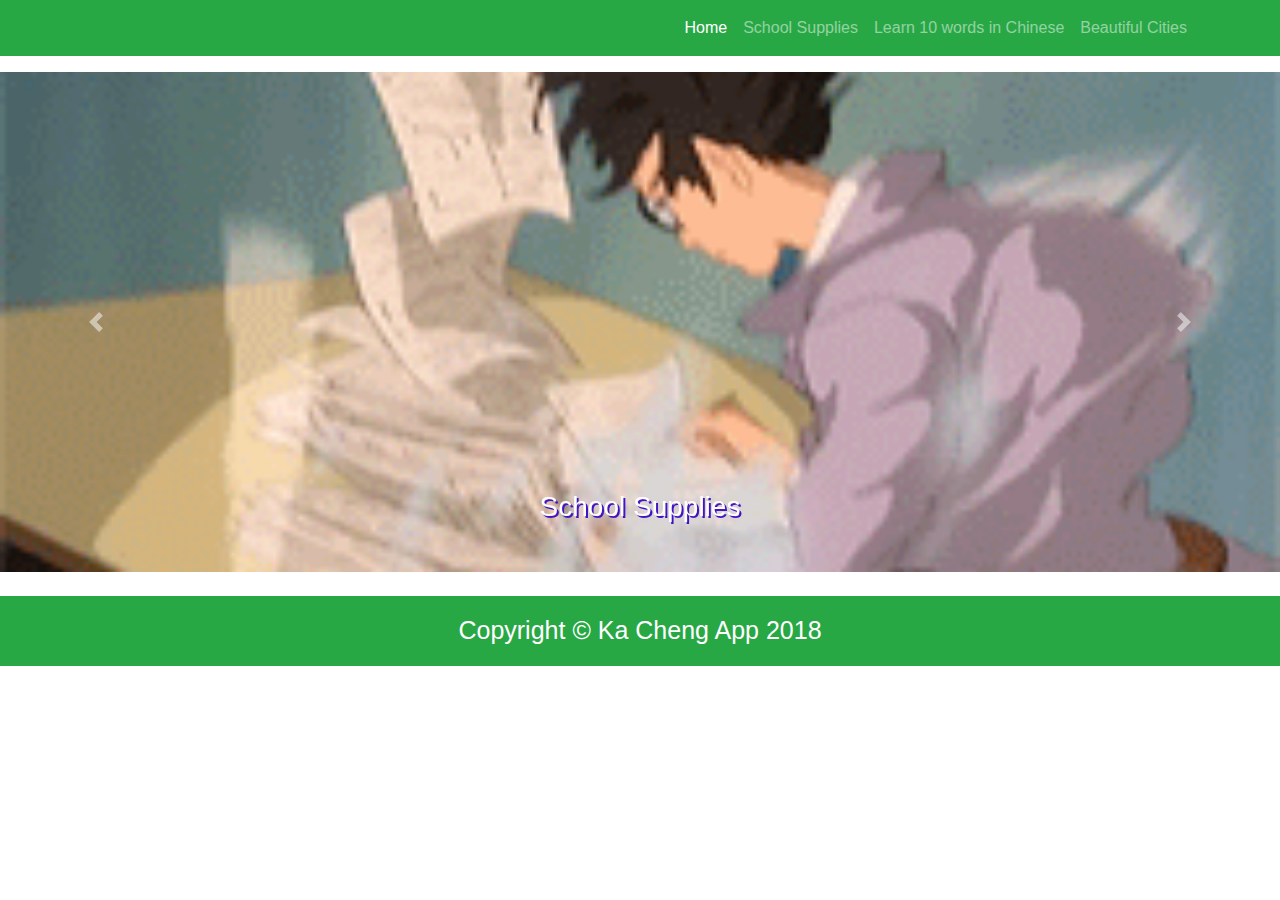
<file: index.html>
<!DOCTYPE html>
<html lang="en">

  <head>

    <meta charset="utf-8">
    <meta name="viewport" content="width=device-width, initial-scale=1, shrink-to-fit=no">
    <meta name="description" content="">
    <meta name="author" content="">

    <title>Children App by Cheng</title>

    <!-- Bootstrap core CSS -->
    <link href="bootstrap.css" rel="stylesheet">

    <!-- Custom styles for this template -->
    <link href="carousel.css" type="text/css" rel="stylesheet">

    <link href="Index2.css" type="text/css" rel="stylesheet">

  </head>

  <body>


    <!-- Navigation -->
    <nav class="navbar navbar-expand-lg navbar-dark bg-dark fixed-top">
      <div class="container">
        <!-- <a class="navbar-brand" href="#">Select Your Choice to Begin</a> -->
        <button class="navbar-toggler" type="button" data-toggle="collapse" data-target="#navbarResponsive" aria-controls="navbarResponsive" aria-expanded="false" aria-label="Toggle navigation">
          <span class="navbar-toggler-icon"></span>
        </button>
        <div class="collapse navbar-collapse" id="navbarResponsive">
          <ul class="navbar-nav ml-auto">
            <li class="nav-item active">
              <a class="nav-link" href="index.html">Home
                <span class="sr-only">(current)</span>
              </a>
            </li>
            <li class="nav-item">
              <a class="nav-link" href="learnwords.html">School Supplies</a>
            </li>
            <li class="nav-item">
              <a class="nav-link" href="learnchinese10.html">Learn 10 words in Chinese</a>
            </li>
            <li class="nav-item">
              <a class="nav-link" href="learncity.html">Beautiful Cities</a>
            </li>
          </ul>
        </div>
      </div>
    </nav>
<br/>
<br/>
<br/>
    <!-- Image Header -->
    <section>
      <div id="carouselExampleIndicators" class="carousel slide" data-ride="carousel">
        <div class="carousel-inner" role="listbox">
          <!-- Slide One - Set the background image for this slide in the line below -->
          <div class="carousel-item active" style="background-image: url('img/learnwords.gif'); height:500px;width:100%;">
            <div class="carousel-caption d-none d-md-block">
              <h3>School Supplies</h3>
              <!-- <p>This is a description for the first slide.</p> -->
            </div>
          </div>
          <!-- Slide Two - Set the background image for this slide in the line below -->
          <div class="carousel-item" style="background-image: url('img/learnchinese.jpg'); height:500px;width:100%;">
            <div class="carousel-caption d-none d-md-block">
              <h3>Learn Chinese</h3>
              <!-- <p>This is a description for the second slide.</p> -->
            </div>
          </div>
          <!-- Slide Three - Set the background image for this slide in the line below -->
          <div class="carousel-item" style="background-image: url('img/cliff_city.jpg'); height:500px;width:100%;">
            <div class="carousel-caption d-none d-md-block">
              <h3>Beautiful Cities</h3>
              <!-- <p>This is a description for the third slide.</p> -->
            </div>
          </div>
        </div>
        <a class="carousel-control-prev" href="#carouselExampleIndicators" role="button" data-slide="prev">
          <span class="carousel-control-prev-icon" aria-hidden="true"></span>
          <span class="sr-only">Previous</span>
        </a>
        <a class="carousel-control-next" href="#carouselExampleIndicators" role="button" data-slide="next">
          <span class="carousel-control-next-icon" aria-hidden="true"></span>
          <span class="sr-only">Next</span>
        </a>
      </div>
    </section>
<br/>

    <!-- Footer -->
    <footer class="py-5 bg-dark">
      <div class="container">
        <p class="m-0 text-center text-white">Copyright &copy; Ka Cheng App 2018</p>
      </div>
    </footer>

    <!-- Bootstrap core JavaScript -->
    <script src="js/jquery.js"></script>
    <script src="js/bootstrap.js"></script>

  </body>

</html>
</file>
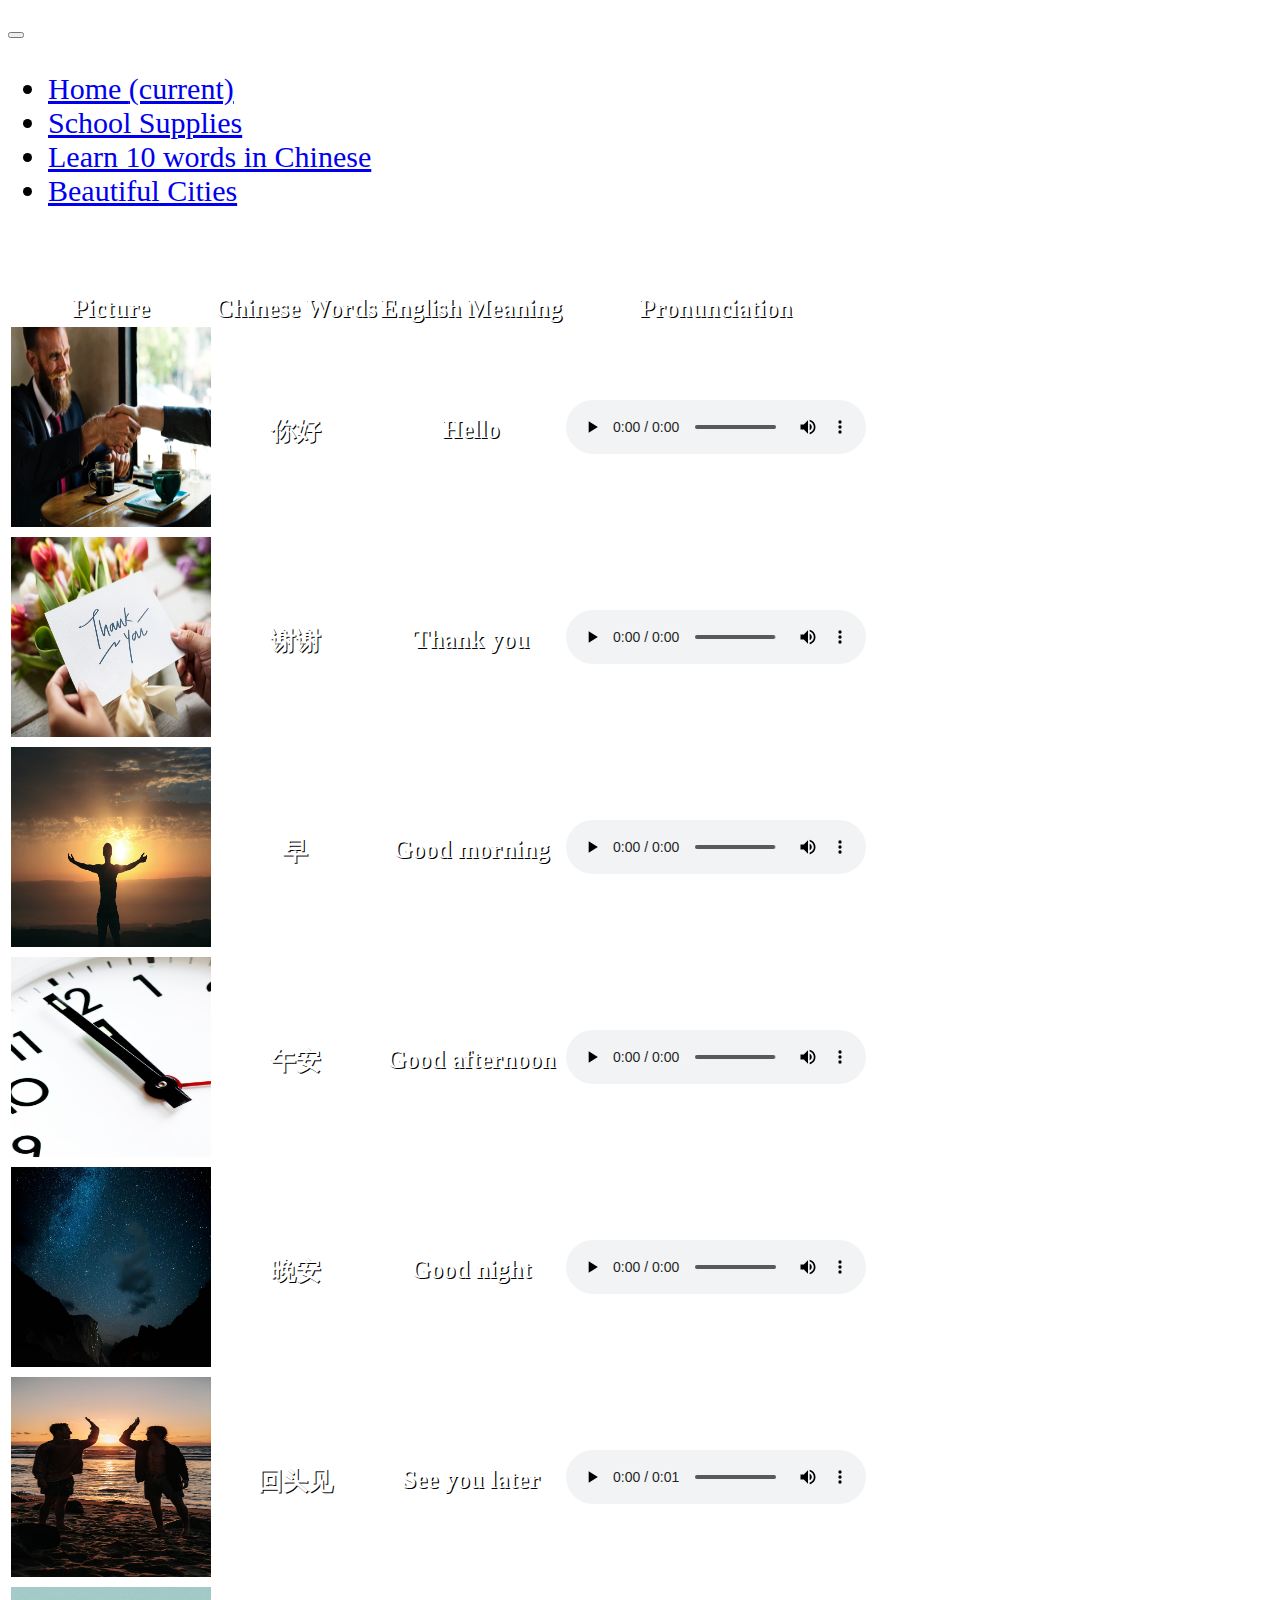
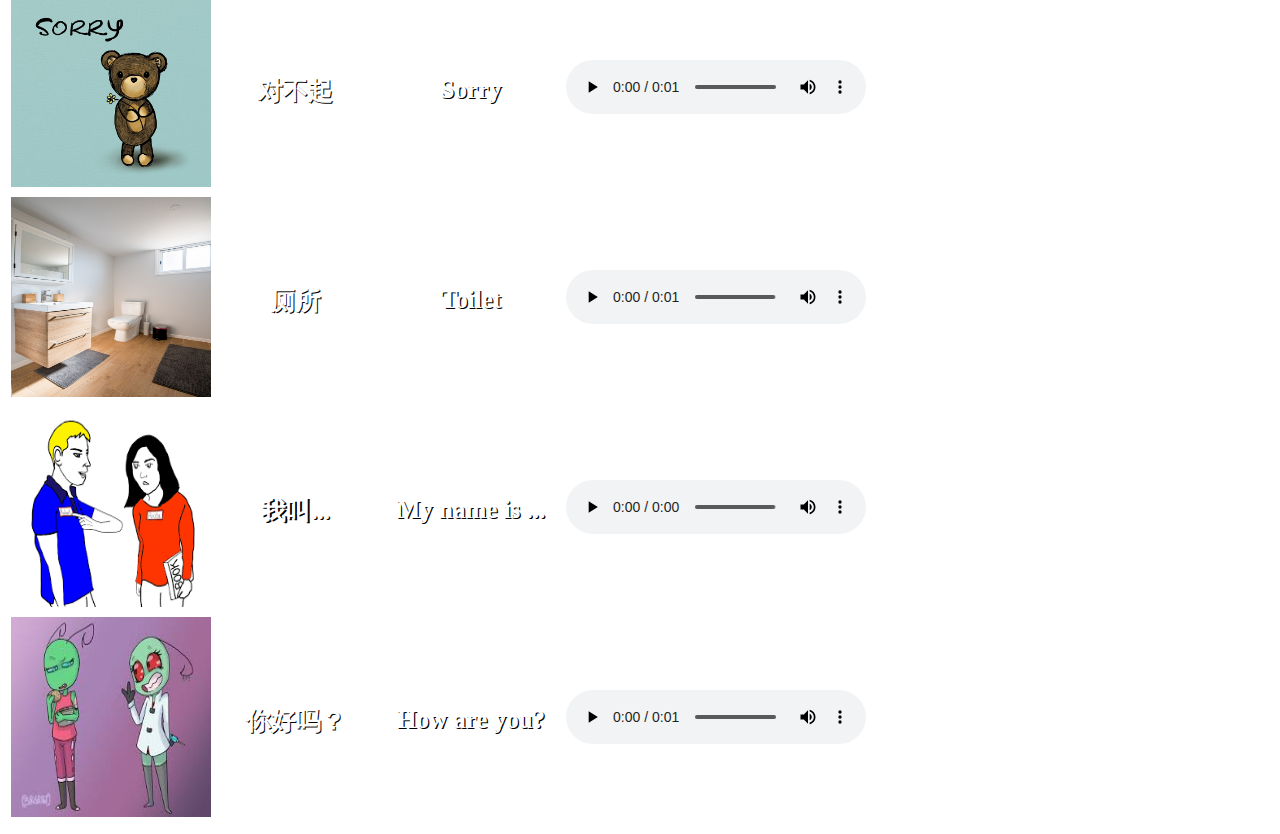
<file: learnchinese10.html>
<!DOCTYPE html>
<html lang="en" dir="ltr">
  <head>
    <meta charset="utf-8">
    <title>Learn Chinese</title>
<link rel="stylesheet" href="https://stackpath.bootstrapcdn.com/bootstrap/4.1.3/css/bootstrap.min.css" integrity="sha384-MCw98/SFnGE8fJT3GXwEOngsV7Zt27NXFoaoApmYm81iuXoPkFOJwJ8ERdknLPMO" crossorigin="anonymous">
<link rel="stylesheet" type="text/css" href="learnchinese10.css">
<!-- <link href="Index2.css" type="text/css" rel="stylesheet"> -->

  </head>
  <body>

    <!-- Navigation -->
    <nav class="navbar navbar-expand-lg navbar-dark bg-dark fixed-top">
      <div class="container">
        <a class="navbar-brand" href="#"></a>
        <button class="navbar-toggler" type="button" data-toggle="collapse" data-target="#navbarResponsive" aria-controls="navbarResponsive" aria-expanded="false" aria-label="Toggle navigation">
          <span class="navbar-toggler-icon"></span>
        </button>
        <div class="collapse navbar-collapse" id="navbarResponsive">
          <ul class="navbar-nav ml-auto">
            <li class="nav-item ">
              <a class="nav-link" href="index.html">Home
                <span class="sr-only">(current)</span>
              </a>
            </li>
            <li class="nav-item">
              <a class="nav-link" href="learnwords.html">School Supplies</a>
            </li>
            <li class="nav-item active">
              <a class="nav-link" href="learnchinese10.html">Learn 10 words in Chinese</a>
            </li>
            <li class="nav-item">
              <a class="nav-link" href="learncity.html">Beautiful Cities</a>
            </li>
          </ul>
        </div>
      </div>
    </nav>
<br/>
<br/>
<br/>
    <table class="table table-info table-hover">
      <thead>
        <tr class="bg-primary">
          <th scope="col">Picture</th>
          <th scope="col">Chinese Words</th>
          <th scope="col">English Meaning</th>
          <th scope="col">Pronunciation</th>
        </tr>
      </thead>
      <tbody>
        <tr class="bg-secondary">
          <th scope="row"><img src="img/chinese/hello.jpg" style="width:200px; height:200px;"></th>
          <td>你好</td>
          <td>Hello</td>
          <td><audio controls><source src="audio/Nihao.mp3" type="audio/mp3">
          </audio>
</td>
        </tr>
        <tr class="bg-success">
          <th scope="row"><img src="img/chinese/thankyou.jpeg" style="width:200px; height:200px;"></th>
          <td>谢谢</td>
          <td>Thank you</td>
          <td><audio controls><source src="audio/xiexie.mp3" type="audio/mp3">
          </audio>
    </td>        </tr>
        <tr class="bg-primary">
          <th scope="row"><img src="img/chinese/goodmorning.jpeg" style="width:200px; height:200px;"></th>
          <td>早</td>
          <td>Good morning</td>
          <td><audio controls><source src="audio/zao.mp3" type="audio/mp3">
          </audio>
    </td>        </tr>
        <tr class="bg-warning">
          <th scope="row"><img src="img/chinese/goodafternoon.jpeg" style="width:200px; height:200px;"></th>
          <td>午安</td>
          <td>Good afternoon</td>
          <td><audio controls><source src="audio/wuan.mp3" type="audio/mp3">
          </audio>
    </td>        </tr>
        <tr class="bg-info">
          <th scope="row"><img src="img/chinese/goodnight.jpeg" style="width:200px; height:200px;"></th>
          <td>晚安</td>
          <td>Good night</td>
          <td><audio controls><source src="audio/wanan.mp3" type="audio/mp3">
          </audio>
    </td>        </tr>
        <tr class="bg-secondary">
          <th scope="row"><img src="img/chinese/seeyoulater.jpeg" style="width:200px; height:200px;"></th>
          <td>回头见</td>
          <td>See you later</td>
          <td><audio controls><source src="audio/huitoujian.mp3" type="audio/mp3">
          </audio>
    </td>        </tr>
        <tr class="bg-success">
          <th scope="row"><img src="img/chinese/sorry.jpg" style="width:200px; height:200px;"></th>
          <td>对不起</td>
          <td>Sorry</td>
          <td><audio controls><source src="audio/duibuqi.mp3" type="audio/mp3">
          </audio>
    </td>        </tr>
        <tr class="bg-danger">
          <th scope="row"><img src="img/chinese/toilet.jpeg" style="width:200px; height:200px;"></th>
          <td>厕所</td>
          <td>Toilet</td>
          <td><audio controls><source src="audio/cesuo.mp3" type="audio/mp3">
          </audio>
    </td>        </tr>
        <tr class="bg-warning">
          <th scope="row"><img src="img/chinese/name.png" style="width:200px; height:200px;"></th>
          <td>我叫...</td>
          <td>My name is ...</td>
          <td><audio controls><source src="audio/wojiao.mp3" type="audio/mp3">
          </audio>
    </td>        </tr>
        <tr class="bg-info">
          <th scope="row"><img src="img/chinese/howareyou.jpeg" style="width:200px; height:200px;"></th>
          <td>你好吗？</td>
          <td>How are you?</td>
          <td><audio controls><source src="audio/nihaoma.mp3" type="audio/mp3">
          </audio>
    </td></tr>
      </tbody>
    </table>

    <script src="https://code.jquery.com/jquery-3.3.1.slim.min.js" integrity="sha384-q8i/X+965DzO0rT7abK41JStQIAqVgRVzpbzo5smXKp4YfRvH+8abtTE1Pi6jizo" crossorigin="anonymous"></script>
    <script src="https://stackpath.bootstrapcdn.com/bootstrap/4.1.3/js/bootstrap.min.js" integrity="sha384-ChfqqxuZUCnJSK3+MXmPNIyE6ZbWh2IMqE241rYiqJxyMiZ6OW/JmZQ5stwEULTy" crossorigin="anonymous"></script>
    <script src="https://cdnjs.cloudflare.com/ajax/libs/popper.js/1.14.3/umd/popper.min.js" integrity="sha384-ZMP7rVo3mIykV+2+9J3UJ46jBk0WLaUAdn689aCwoqbBJiSnjAK/l8WvCWPIPm49" crossorigin="anonymous"></script>

  </body>
</html>
</file>
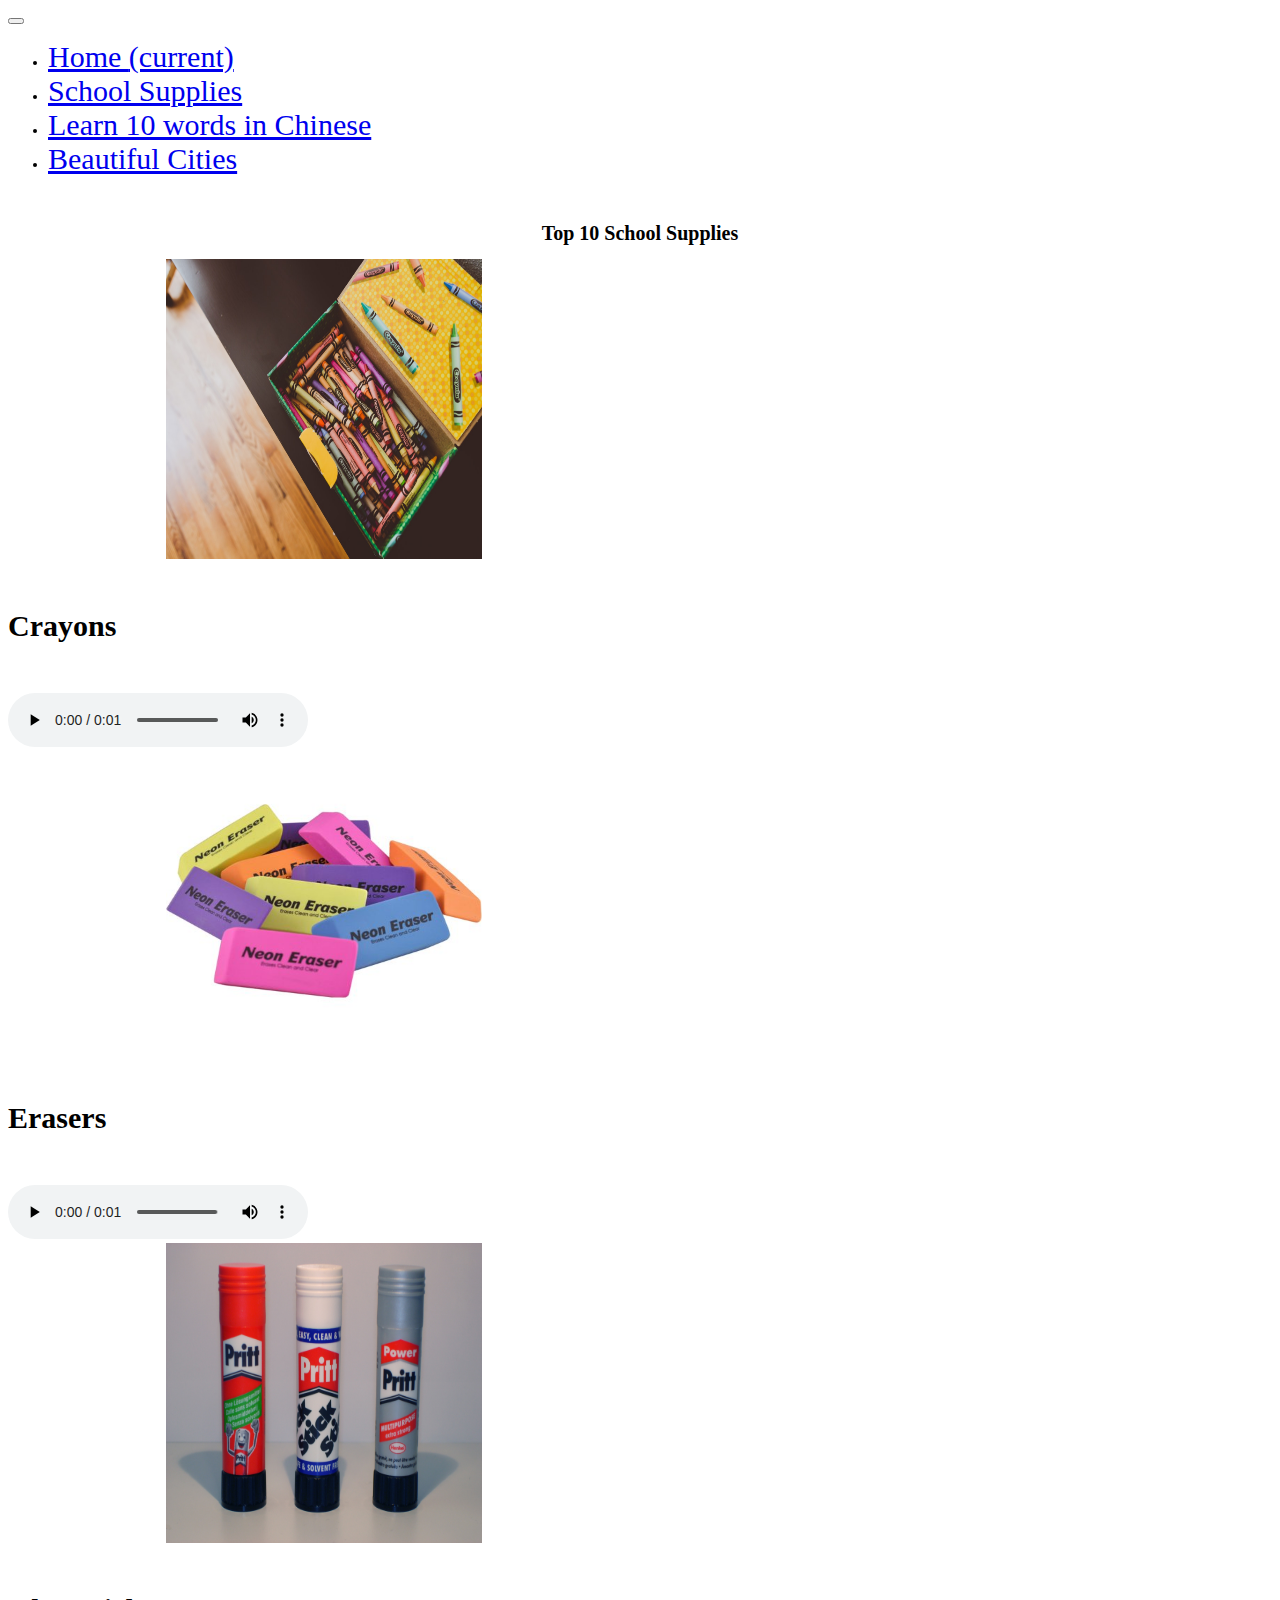
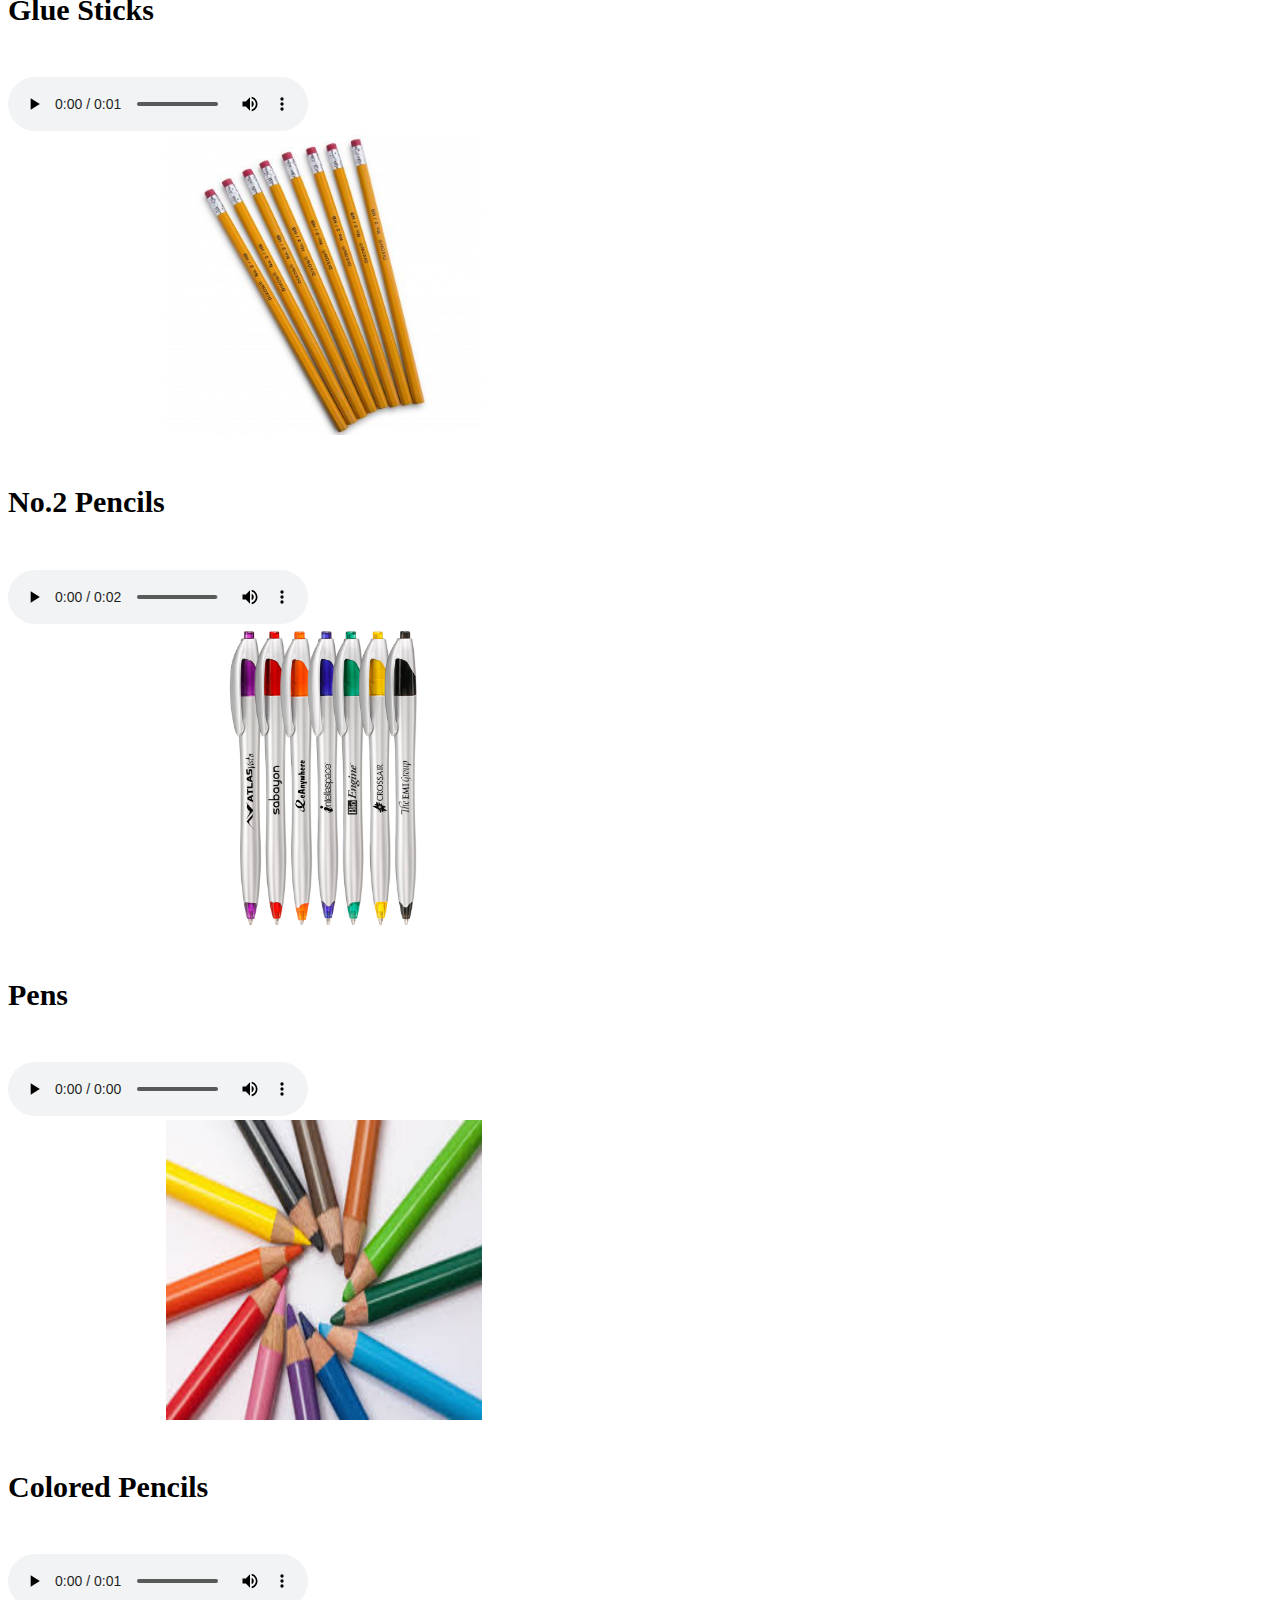
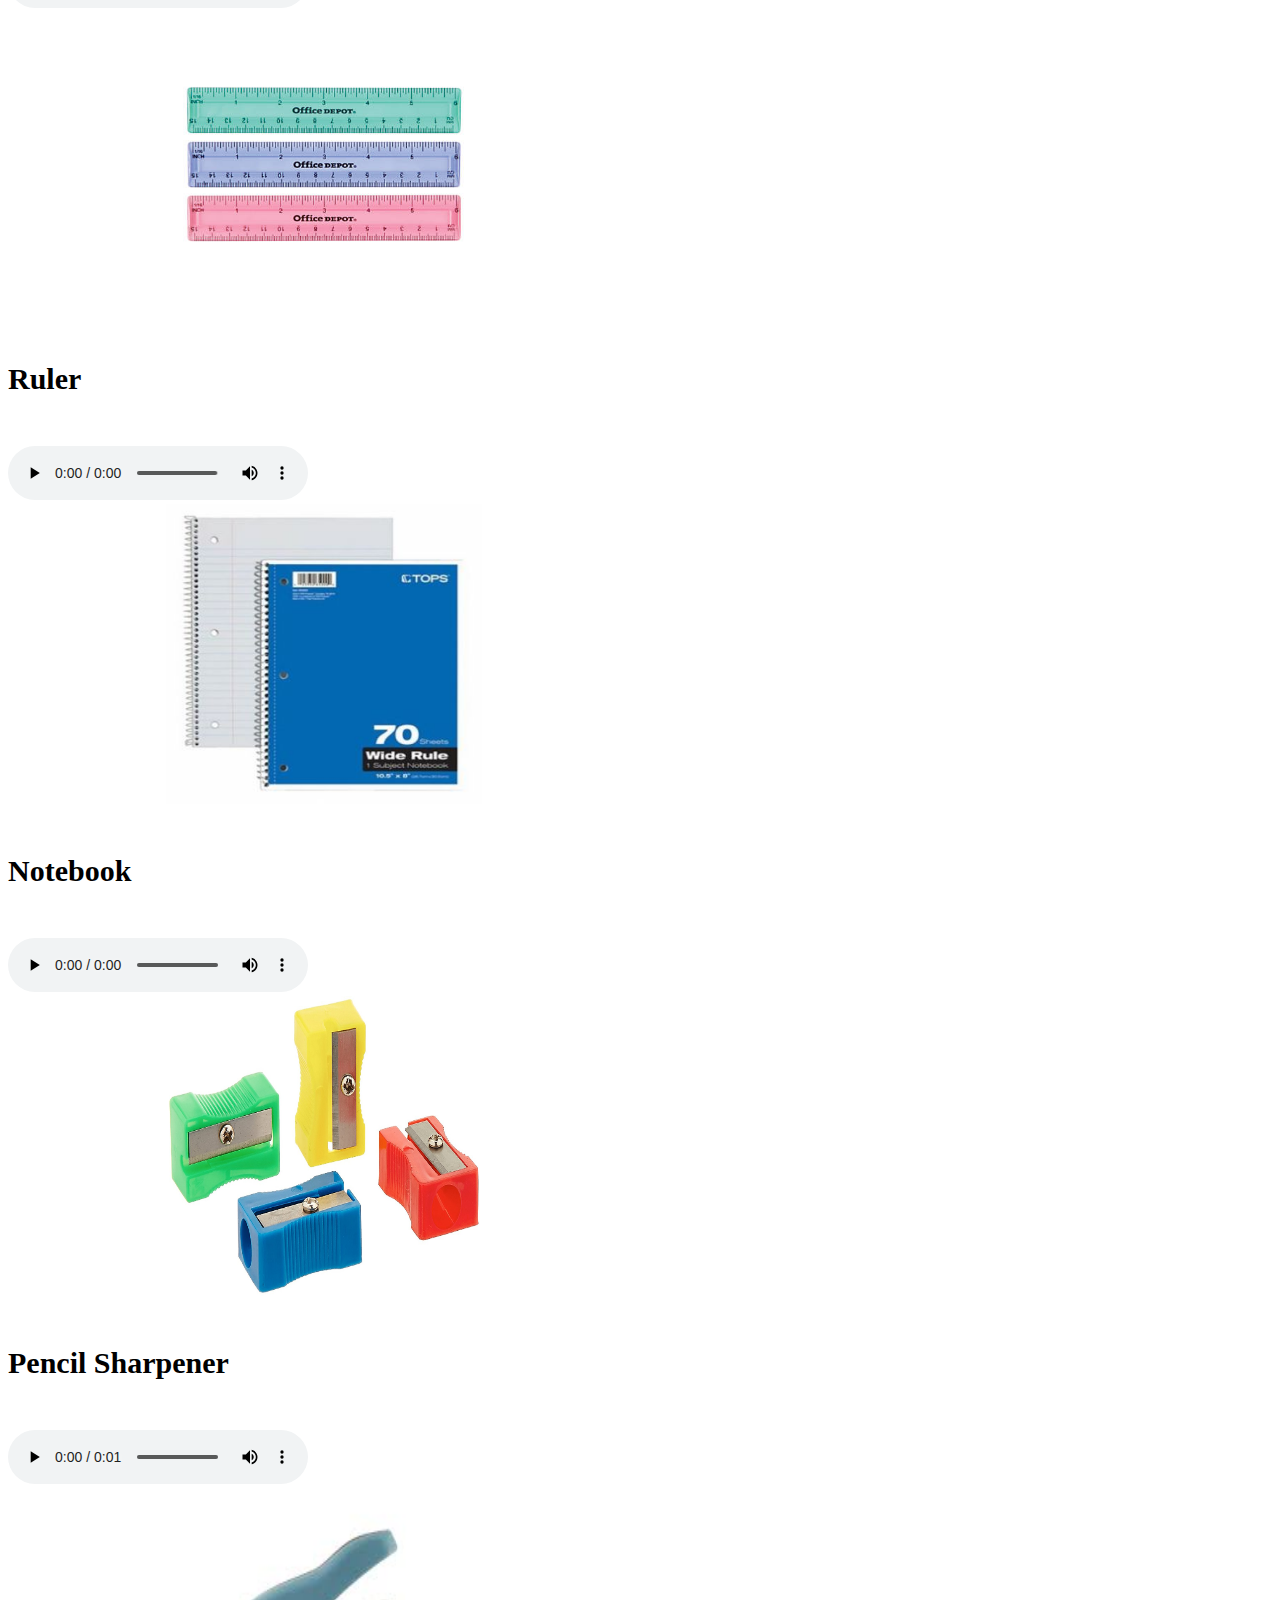
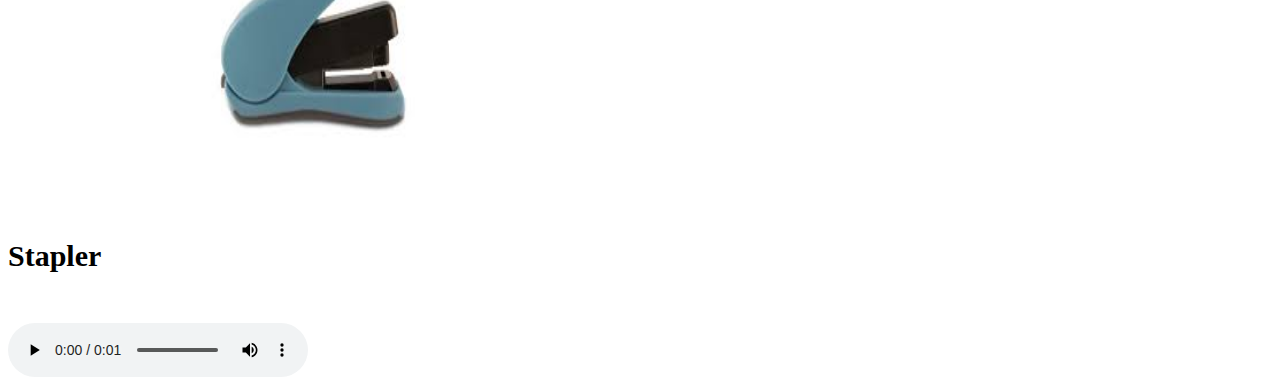
<file: learnwords.html>
<!DOCTYPE html>
<html lang="en" dir="ltr">
  <head>
    <meta charset="utf-8">
    <link rel="stylesheet" href="https://stackpath.bootstrapcdn.com/bootstrap/4.1.3/css/bootstrap.min.css" integrity="sha384-MCw98/SFnGE8fJT3GXwEOngsV7Zt27NXFoaoApmYm81iuXoPkFOJwJ8ERdknLPMO" crossorigin="anonymous">
    <link rel="stylesheet" type="text/css" href="learnwords.css">


<!-- https://www.goodhousekeeping.com/life/parenting/tips/a17427/school-shopping-lists/

https://unsplash.com/search/photos/cape-town -->

    <title>10 School Supplies words</title>
  </head>
  <body>

    <!-- Navigation -->
    <nav class="navbar navbar-expand-lg navbar-dark bg-dark fixed-top">
      <div class="container">
        <a class="navbar-brand" href="#"></a>
        <button class="navbar-toggler" type="button" data-toggle="collapse" data-target="#navbarResponsive" aria-controls="navbarResponsive" aria-expanded="false" aria-label="Toggle navigation">
          <span class="navbar-toggler-icon"></span>
        </button>
        <div class="collapse navbar-collapse" id="navbarResponsive">
          <ul class="navbar-nav ml-auto">
            <li class="nav-item ">
              <a class="nav-link" href="index.html">Home
                <span class="sr-only">(current)</span>
              </a>
            </li>
            <li class="nav-item">
              <a class="nav-link active" href="learnwords.html">School Supplies</a>
            </li>
            <li class="nav-item">
              <a class="nav-link" href="learnchinese10.html">Learn 10 words in Chinese</a>
            </li>
            <li class="nav-item">
              <a class="nav-link" href="learncity.html">Beautiful Cities</a>
            </li>
          </ul>
        </div>
      </div>
    </nav>
<br/>
    <div class="jumbotron jumbotron-fluid">
        <center><h1 class="display-4">Top 10 School Supplies</h1></center>
      </div>

    <div class="card-group">
      <div class="card" style="width:50%;">

        <img class="card-img-top" src="img/Crayons.jpg" alt="Card image cap" style="height:300px">
        <h5 class="card-title text-center">Crayons</h5>

        <div class="card-footer">
          <audio controls><source src="audio/Crayons.mp3" type="audio/mp3">
          </audio>
        </div>
      </div>
      <div class="card" style="width:50%;">

        <img class="card-img-top" src="img/erasers.jpeg" alt="Card image cap" style="height:300px;">
        <h5 class="card-title text-center">Erasers</h5>

        <div class="card-footer">
          <audio controls><source src="audio/erasers.mp3" type="audio/mp3">
          </audio>
        </div>
      </div>
    </div>
    <div class="card-group">
      <div class="card" style="width:50%;">

        <img class="card-img-top" src="img/gluesticks.JPG" alt="Card image cap" style="height:300px;">
        <h5 class="card-title text-center">Glue Sticks</h5>

        <div class="card-footer">
          <audio controls><source src="audio/gluesticks.mp3" type="audio/mp3">
          </audio>
        </div>
      </div>
      <div class="card" style="width:50%;">

        <img class="card-img-top" src="img/no2pencil.jpg" alt="Card image cap" style="height:300px;">
        <h5 class="card-title text-center">No.2 Pencils</h5>

        <div class="card-footer">
          <audio controls><source src="audio/no2pencils.mp3" type="audio/mp3">
          </audio>
        </div>
      </div>
    </div>
    <div class="card-group">
      <div class="card" style="width:50%;">

        <img class="card-img-top" src="img/pens.jpg" alt="Card image cap" style="height:300px;">
        <h5 class="card-title text-center">Pens</h5>

        <div class="card-footer">
          <audio controls><source src="audio/pens.mp3" type="audio/mp3">
          </audio>
        </div>
      </div>
      <div class="card" style="width:50%;">

        <img class="card-img-top" src="img/pencil.jpg" alt="Card image cap" style="height:300px;">
        <h5 class="card-title text-center">Colored Pencils</h5>

        <div class="card-footer">
          <audio controls><source src="audio/colored pencils.mp3" type="audio/mp3">
          </audio>
        </div>
      </div>
    </div>
    <div class="card-group">
      <div class="card" style="width:50%;">

        <img class="card-img-top" src="img/ruler.jpg" alt="Card image cap" style="height:300px;">
        <h5 class="card-title text-center">Ruler</h5>

        <div class="card-footer">
          <audio controls><source src="audio/ruler.mp3" type="audio/mp3">
          </audio>
        </div>
      </div>
      <div class="card" style="width:50%;">

        <img class="card-img-top" src="img/notebook.jpg" alt="Card image cap" style="height:300px;">
        <h5 class="card-title text-center">Notebook</h5>

        <div class="card-footer">
          <audio controls><source src="audio/notebook.mp3" type="audio/mp3">
          </audio>
        </div>
      </div>
    </div>
    <div class="card-group">
      <div class="card" style="width:50%;">

        <img class="card-img-top" src="img/pencilsharpener.jpg" alt="Card image cap" style="height:300px;">
        <h5 class="card-title text-center">Pencil Sharpener</h5>

        <div class="card-footer">
          <audio controls><source src="audio/pencilsharpener.mp3" type="audio/mp3">
          </audio>
        </div>
      </div>
      <div class="card" style="width:50%;">

        <img class="card-img-top" src="img/stapler.jpg" alt="Card image cap" style="height:300px;">
        <h5 class="card-title text-center">Stapler</h5>

        <div class="card-footer">
          <audio controls><source src="audio/stapler.mp3" type="audio/mp3">
          </audio>
        </div>
      </div>
    </div>












    <script src="https://code.jquery.com/jquery-3.3.1.slim.min.js" integrity="sha384-q8i/X+965DzO0rT7abK41JStQIAqVgRVzpbzo5smXKp4YfRvH+8abtTE1Pi6jizo" crossorigin="anonymous"></script>
    <script src="https://stackpath.bootstrapcdn.com/bootstrap/4.1.3/js/bootstrap.min.js" integrity="sha384-ChfqqxuZUCnJSK3+MXmPNIyE6ZbWh2IMqE241rYiqJxyMiZ6OW/JmZQ5stwEULTy" crossorigin="anonymous"></script>
    <script src="https://cdnjs.cloudflare.com/ajax/libs/popper.js/1.14.3/umd/popper.min.js" integrity="sha384-ZMP7rVo3mIykV+2+9J3UJ46jBk0WLaUAdn689aCwoqbBJiSnjAK/l8WvCWPIPm49" crossorigin="anonymous"></script>

  </body>
</html>
</file>
<file: Index2.css>
img{

  border-style: inset;
  border-color: red;

}

 @media screen (max-width:800px){
   .carousel-item
   {
      width: 50%;
      height: 50%;
    }

  }

@media screen and (min-width: 320px)  {
  .d-md-block, .carousel-caption {
    display: block;
    font-size: .5em;
    font-weight: bold;
  }
  .table td, .table th {
    font-size: 38px;
  }
  h5{
    font-size: 38px;
  }
  p{
    font-size: 25px;
  }
  .carousel-item{
    height: 50%;
    width: 50%;
  }
}

h3{
  text-shadow: 2px 2px #4314c1;
}

@media screen and (min-width: 768px)  {
  .d-md-block, .carousel-caption {
    display: block !important;
    font-size: .5em;
    font-weight: bold;
  }

  h5{
    font-size: 50px;
  }
  p{
    font-size: 25px;
  }
}
h3{
  text-shadow: 2px 2px #4314c1;
}

/* !important xxx */
</file>
<file: learnchinese10.css>
table table-info table-hover{
  text-shadow: 1em 1em black;
}

.table td, .table th {
  text-shadow: .05em .05em black !important;
  font-weight: bold;
  color:white;
}

@media screen and (min-width: 320px)  {
  .d-md-block, .carousel-caption {
    display: block !important;
    font-size: .5em;
    font-weight: bold;
  }
  h5{
    font-size: 38px;
  }
  p, .navbar{
    font-size: 30px;
  }
  .table td, .table th {
      font-size: 25px;
    }
}

@media screen and (min-width: 768px)  {
  .d-md-block, .carousel-caption {
    display: block !important;
    font-size: .5em;
    font-weight: bold;
  }

  h5{
    font-size: 20px;
  }
  p{
    font-size: 15px;
  }
.table td, .table th {
    font-size: 25px;
    height: auto;
    text-align: center;
    vertical-align: middle;
  }
}
h3{
  text-shadow: 2px 2px #4314c1;
}
</file>
<file: learnwords.css>
table table-info table-hover{
  text-shadow: 1em 1em black;
}

.table td, .table th {
  text-shadow: .05em .05em black !important;
  font-weight: bold;
  color:white;
}

@media screen and (min-width: 320px)  {
  .d-md-block, .carousel-caption {
    display: block !important;
    font-size: .5em;
    font-weight: bold;
  }
  .table td, .table th {
    font-size: 38px;
  }
  h5{
    font-size: 38px;
  }
  p, .navbar,.card-title, .nav-link{
    font-size: 30px;
  }

}

@media screen and (min-width: 768px)  {
  .d-md-block, .carousel-caption {
    display: block !important;
    font-size: .5em;
    font-weight: bold;
  }

  h1, h5{
    font-size: 20px;
  }
  p, .navbar{
    font-size: 15px;
  }
  .card-img-top{
    width:50%;
    margin-left: auto;
    margin-right: auto;
    display: block;
  }
  .card-footer{
    margin-left: auto;
    margin-right: auto;
  }
}
h3{
  text-shadow: 2px 2px #4314c1;
}

.jumbotron{
  margin:0;
}
</file>
<file: carousel.css>
/*!
 * Start Bootstrap - Full Slider (https://startbootstrap.com/template-overviews/full-slider)
 * Copyright 2013-2017 Start Bootstrap
 * Licensed under MIT (https://github.com/BlackrockDigital/startbootstrap-full-slider/blob/master/LICENSE)
 */

.carousel-item {
  height: 500vh;
  min-height: 320px;
  background: no-repeat center center scroll;
  -webkit-background-size: cover;
  -moz-background-size: cover;
  -o-background-size: cover;
  background-size: cover;
}
</file>
